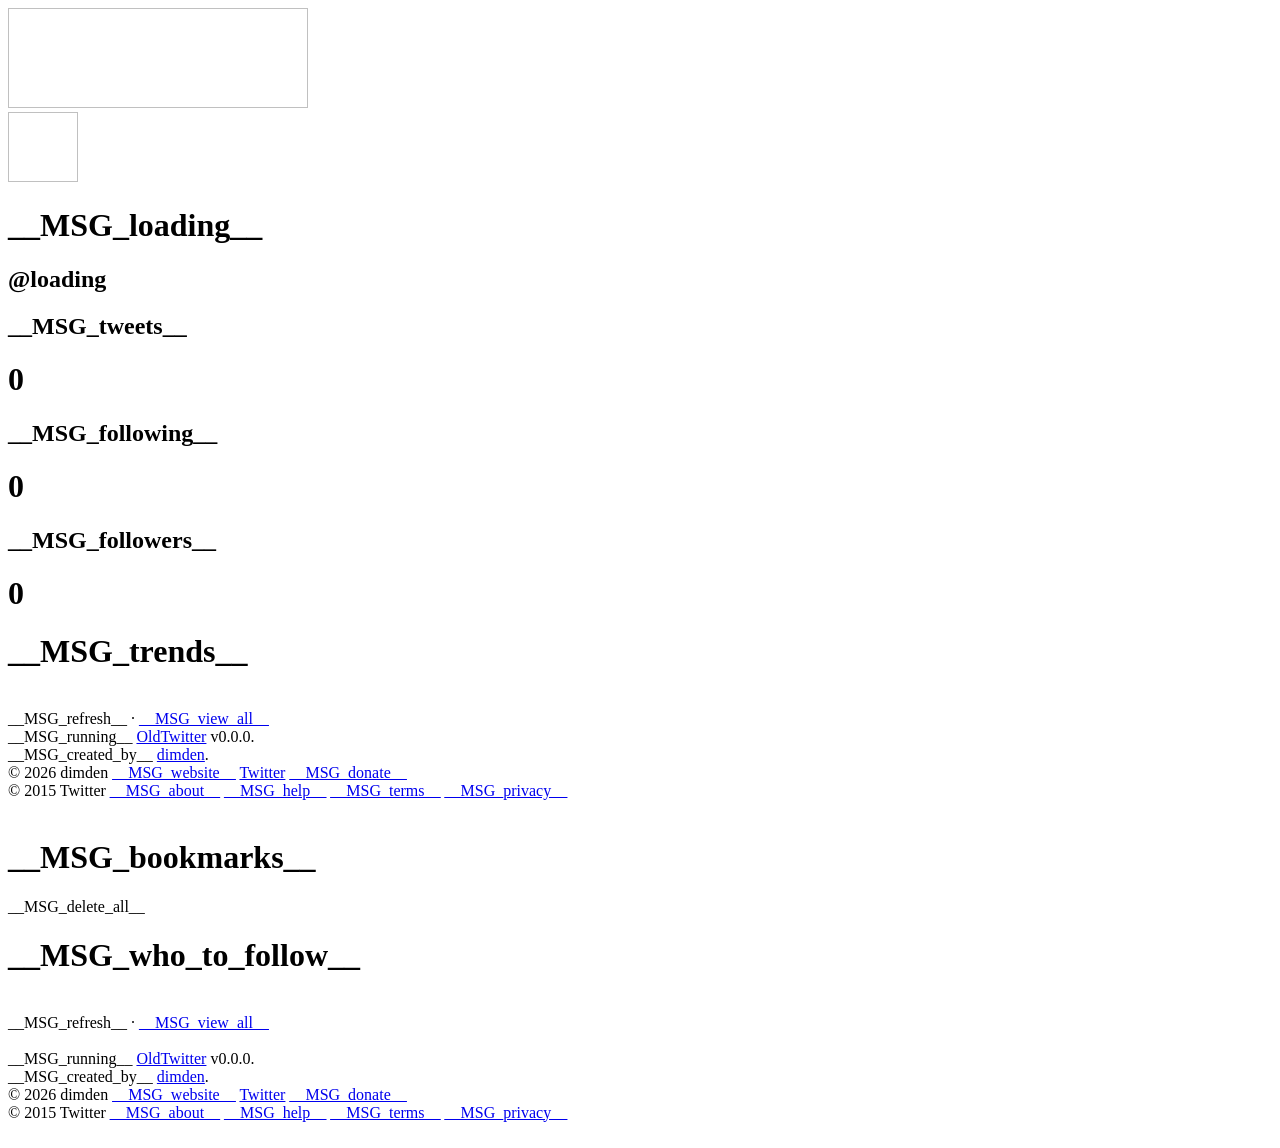
<file: layouts/bookmarks/index.html>
<!DOCTYPE html>
<html lang="en">
<head>
    <meta charset="UTF-8">
    <meta http-equiv="X-UA-Compatible" content="IE=edge">
    <meta name="viewport" content="width=device-width, initial-scale=1.0">
    <title>__MSG_bookmarks__ - __MSG_twitter__</title>
    <link rel="preconnect" href="https://twitter.com">
    <link rel="preconnect" href="https://abs.twimg.com">
    <link rel="preconnect" href="https://pbs.twimg.com">
    <link rel="preconnect" href="https://dimden.dev">
    <link rel="manifest" href="/manifest.json" crossorigin="use-credentials">
</head>
<body id="injected-body">
    <div id="loading-box">
        <div id="loading-box-container">
            <span id="loading-box-text"></span>
        </div>
    </div>
    <header></header>
    <div id="fake-react-root">
        <main id="container">
            <div id="content">
                <div class="cell" id="left-cell">
                    <div id="user-div" class="box">
                        <img id="user-banner" height="100" width="300">
                        <div id="user-data">
                            <a id="user-avatar-link"><img id="user-avatar" width="70" height="70"></a>
                            <a id="user-info">
                                <h1 id="user-name">__MSG_loading__</h1>
                                <h2 id="user-handle">@loading</h2>
                            </a>
                            <div id="user-stats">
                                <div class="user-stat-div">
                                    <h2>__MSG_tweets__</h2>
                                    <h1 id="user-tweets">0</h1>
                                </div>
                                <div class="user-stat-div">
                                    <h2>__MSG_following__</h2>
                                    <h1 id="user-following">0</h1>
                                </div>
                                <div class="user-stat-div">
                                    <h2>__MSG_followers__</h2>
                                    <h1 id="user-followers">0</h1>
                                </div>
                            </div>
                        </div>
                    </div>
                    <div id="trends" class="box">
                        <h1>__MSG_trends__</h1><br>
                        <span id="trends-refresh">__MSG_refresh__</span> <span id="bulletpoint">·</span> <a id="trends-viewall" target="_blank" href="/i/trends?newtwitter=true">__MSG_view_all__</a>
                        <div id="trends-list">
                        </div>
                    </div>
                    <div class="about" id="about-left">
                        <span>
                            __MSG_running__ <a href="https://github.com/dimdenGD/OldTwitter" target="_blank">OldTwitter</a> v<span id="oldtwitter-version-left">0.0.0</span>.<br>
                            __MSG_created_by__ <a href="/dimden" target="_blank">dimden</a>.
                        </span>
                        <br>
                        <div class="about-links">
                            <span>© 2026 dimden</span> 
                            <a href="https://dimden.dev/" target="_blank">__MSG_website__</a>
                            <a href="/dimden">Twitter</a>
                            <a href="https://dimden.dev/donate" target="_blank" id="donate-button">__MSG_donate__</a>
                        </div>
                        <div class="about-links">
                            <span id="twitter-copyright-left">© 2015 Twitter</span> 
                            <a href="/about">__MSG_about__</a>
                            <a href="https://support.twitter.com">__MSG_help__</a>
                            <a href="/tos">__MSG_terms__</a>
                            <a href="/privacy">__MSG_privacy__</a>
                        </div>
                        <br>
                    </div>
                </div>
                <div class="cell" id="center-cell">
                    <div id="bookmarks">
                        <h1>__MSG_bookmarks__</h1>
                        <span id="delete-all">__MSG_delete_all__</span>
                        <br>
                        <section>
                            <div>
                                <div>
                                    <div id="timeline"></div>
                                </div>
                            </div>
                        </section>
                    </div>
                </div>
                <div class="cell" id="right-cell">
                    <div id="wtf" class="box">
                        <h1>__MSG_who_to_follow__</h1><br>
                        <span id="wtf-refresh">__MSG_refresh__</span> <span id="bulletpoint">·</span> <a id="wtf-viewall" target="_blank" href="/i/connect_people?newtwitter=true&user_id=">__MSG_view_all__</a>
                        <br><br>
                        <div id="wtf-list"></div>
                    </div>
                    <div class="about" id="about-right">
                        <span>
                            __MSG_running__ <a href="https://github.com/dimdenGD/OldTwitter" target="_blank">OldTwitter</a> v<span id="oldtwitter-version">0.0.0</span>.<br>
                            __MSG_created_by__ <a href="/dimden" target="_blank">dimden</a>.
                        </span>
                        <br>
                        <div class="about-links">
                            <span>© 2026 dimden</span> 
                            <a href="https://dimden.dev/" target="_blank">__MSG_website__</a>
                            <a href="/dimden">Twitter</a>
                            <a href="https://dimden.dev/donate" target="_blank" id="donate-button">__MSG_donate__</a>
                        </div>
                        <div class="about-links">
                            <span id="twitter-copyright-right">© 2015 Twitter</span> 
                            <a href="/about">__MSG_about__</a>
                            <a href="https://support.twitter.com">__MSG_help__</a>
                            <a href="/tos">__MSG_terms__</a>
                            <a href="/privacy">__MSG_privacy__</a>
                        </div>
                        <br>
                    </div>
                </div>
            </div>
        </main>
    </div>
</body>
</html>
</file>
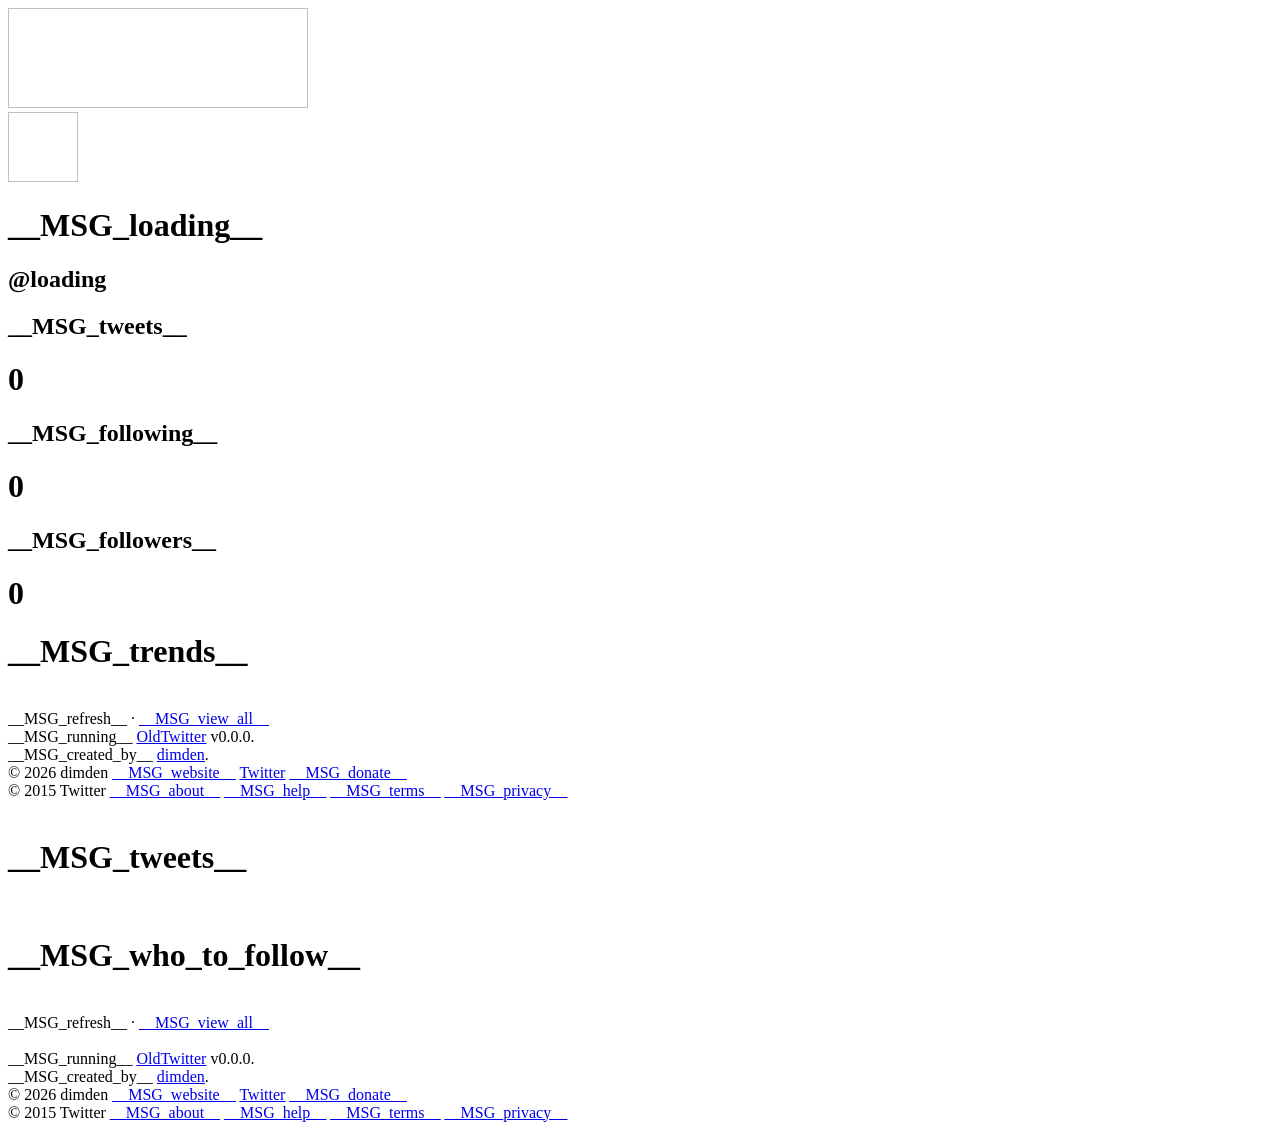
<file: layouts/itl/index.html>
<!DOCTYPE html>
<html lang="en">
<head>
    <meta charset="UTF-8">
    <meta http-equiv="X-UA-Compatible" content="IE=edge">
    <meta name="viewport" content="width=device-width, initial-scale=1.0">
    <title>__MSG_tweets__ - __MSG_twitter__</title>
    <link rel="preconnect" href="https://twitter.com">
    <link rel="preconnect" href="https://abs.twimg.com">
    <link rel="preconnect" href="https://pbs.twimg.com">
    <link rel="preconnect" href="https://dimden.dev">
    <link rel="manifest" href="/manifest.json" crossorigin="use-credentials">
</head>
<body id="injected-body">
    <div id="loading-box">
        <div id="loading-box-container">
            <span id="loading-box-text"></span>
        </div>
    </div>
    <header></header>
    <div id="fake-react-root">
        <main id="container">
            <div id="content">
                <div class="cell" id="left-cell">
                    <div id="user-div" class="box">
                        <img id="user-banner" height="100" width="300">
                        <div id="user-data">
                            <a id="user-avatar-link"><img id="user-avatar" width="70" height="70"></a>
                            <a id="user-info">
                                <h1 id="user-name">__MSG_loading__</h1>
                                <h2 id="user-handle">@loading</h2>
                            </a>
                            <div id="user-stats">
                                <a class="user-stat-div" id="user-tweets-div">
                                    <h2>__MSG_tweets__</h2>
                                    <h1 id="user-tweets">0</h1>
                                </a>
                                <a class="user-stat-div" id="user-following-div">
                                    <h2>__MSG_following__</h2>
                                    <h1 id="user-following">0</h1>
                                </a>
                                <a class="user-stat-div" id="user-followers-div">
                                    <h2>__MSG_followers__</h2>
                                    <h1 id="user-followers">0</h1>
                                </a>
                            </div>
                        </div>
                    </div>
                    <div id="trends" class="box">
                        <h1>__MSG_trends__</h1><br>
                        <span id="trends-refresh">__MSG_refresh__</span> <span id="bulletpoint">·</span> <a id="trends-viewall" target="_blank" href="/i/trends?newtwitter=true">__MSG_view_all__</a>
                        <div id="trends-list">
                        </div>
                    </div>
                    <div class="about" id="about-left">
                        <span>
                            __MSG_running__ <a href="https://github.com/dimdenGD/OldTwitter" target="_blank">OldTwitter</a> v<span id="oldtwitter-version-left">0.0.0</span>.<br>
                            __MSG_created_by__ <a href="/dimden" target="_blank">dimden</a>.
                        </span>
                        <br>
                        <div class="about-links">
                            <span>© 2026 dimden</span> 
                            <a href="https://dimden.dev/" target="_blank">__MSG_website__</a>
                            <a href="/dimden">Twitter</a>
                            <a href="https://dimden.dev/donate" target="_blank" id="donate-button">__MSG_donate__</a>
                        </div>
                        <div class="about-links">
                            <span id="twitter-copyright-left">© 2015 Twitter</span> 
                            <a href="/about">__MSG_about__</a>
                            <a href="https://support.twitter.com">__MSG_help__</a>
                            <a href="/tos">__MSG_terms__</a>
                            <a href="/privacy">__MSG_privacy__</a>
                        </div>
                        <br>
                    </div>
                </div>
                <div class="cell" id="center-cell">
                    <div id="itl">
                        <h1 id="itl-header">__MSG_tweets__</h1>
                        <br>
                        <section>
                            <div>
                                <div>
                                    <div id="timeline"></div>
                                </div>
                            </div>
                        </section>
                        <div id="user-list" class="box"></div>
                    </div>
                </div>
                <div class="cell" id="right-cell">
                    <div id="wtf" class="box">
                        <h1>__MSG_who_to_follow__</h1><br>
                        <span id="wtf-refresh">__MSG_refresh__</span> <span id="bulletpoint">·</span> <a id="wtf-viewall" target="_blank" href="/i/connect_people?newtwitter=true&user_id=">__MSG_view_all__</a>
                        <br><br>
                        <div id="wtf-list"></div>
                    </div>
                    <div class="about" id="about-right">
                        <span>
                            __MSG_running__ <a href="https://github.com/dimdenGD/OldTwitter" target="_blank">OldTwitter</a> v<span id="oldtwitter-version">0.0.0</span>.<br>
                            __MSG_created_by__ <a href="/dimden" target="_blank">dimden</a>.
                        </span>
                        <br>
                        <div class="about-links">
                            <span>© 2026 dimden</span> 
                            <a href="https://dimden.dev/" target="_blank">__MSG_website__</a>
                            <a href="/dimden">Twitter</a>
                            <a href="https://dimden.dev/donate" target="_blank" id="donate-button">__MSG_donate__</a>
                        </div>
                        <div class="about-links">
                            <span id="twitter-copyright-right">© 2015 Twitter</span> 
                            <a href="/about">__MSG_about__</a>
                            <a href="https://support.twitter.com">__MSG_help__</a>
                            <a href="/tos">__MSG_terms__</a>
                            <a href="/privacy">__MSG_privacy__</a>
                        </div>
                        <br>
                    </div>
                </div>
            </div>
        </main>
    </div>
</body>
</html>
</file>
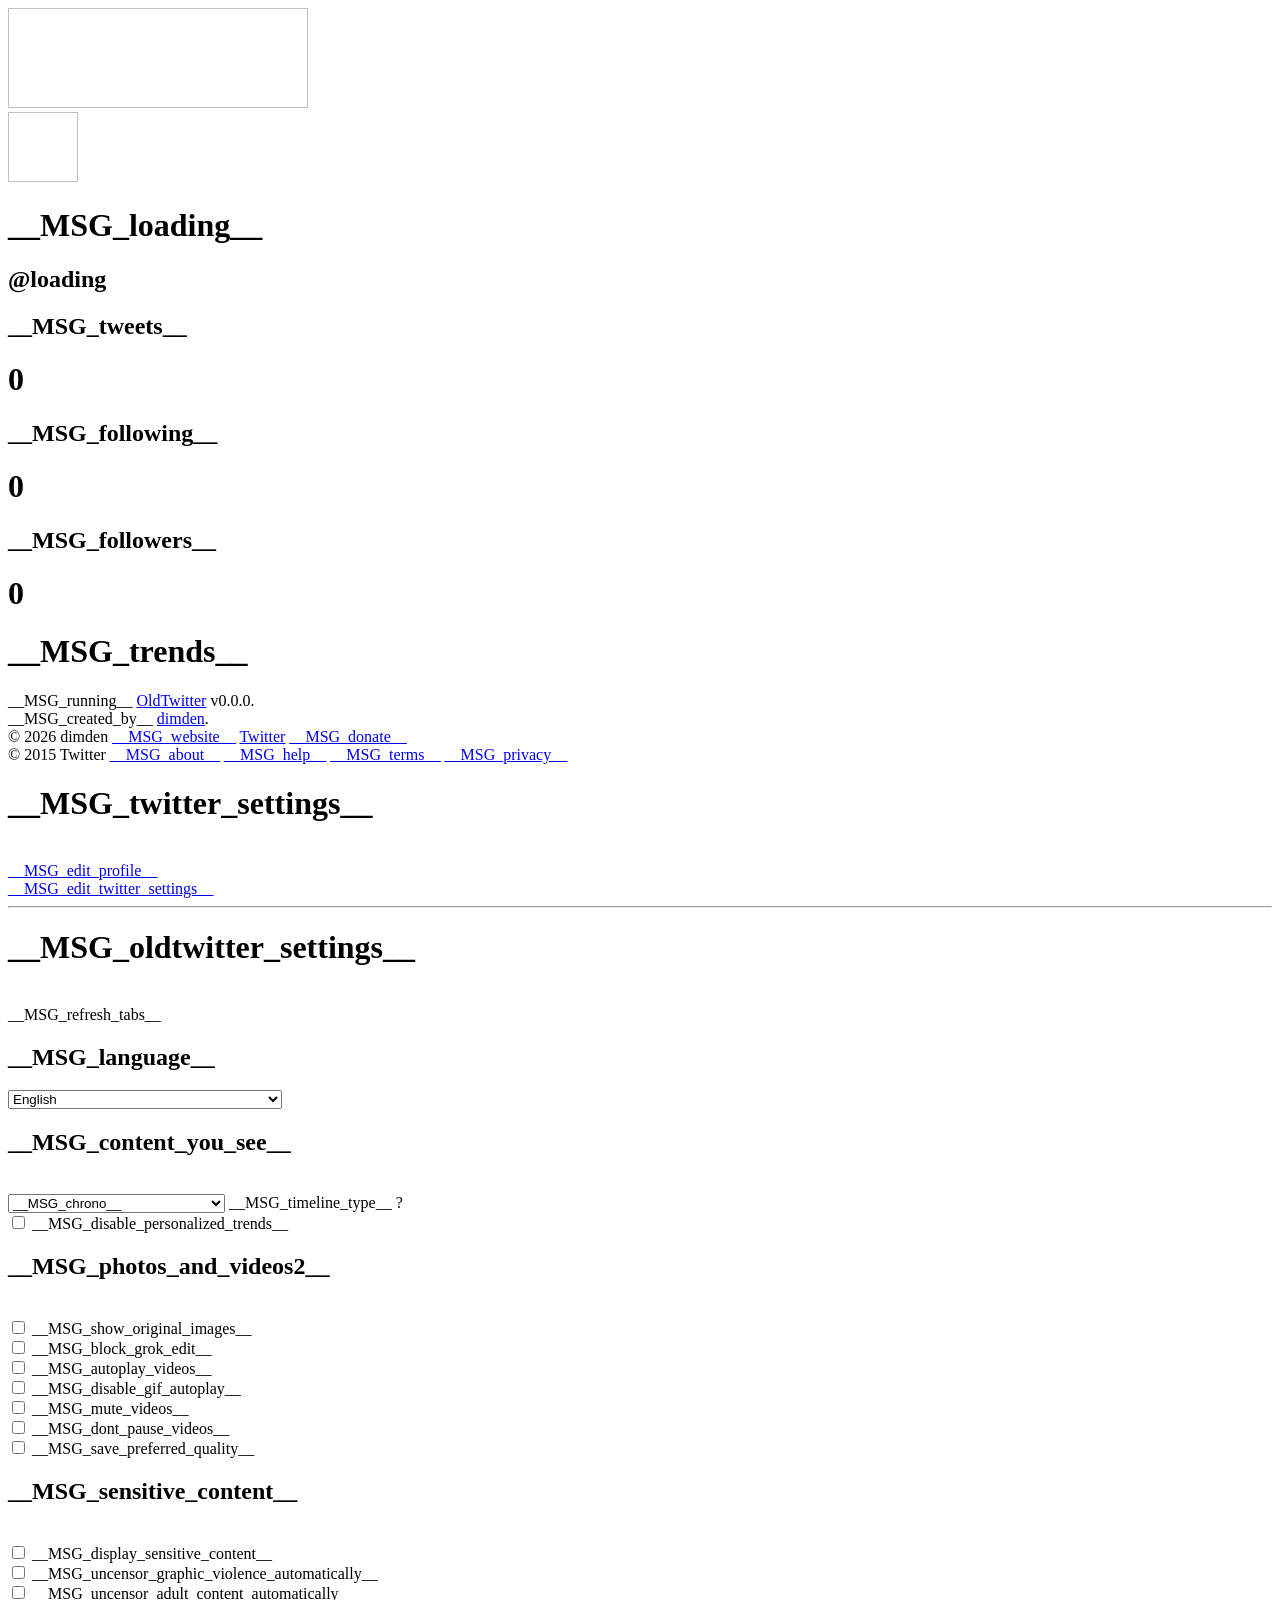
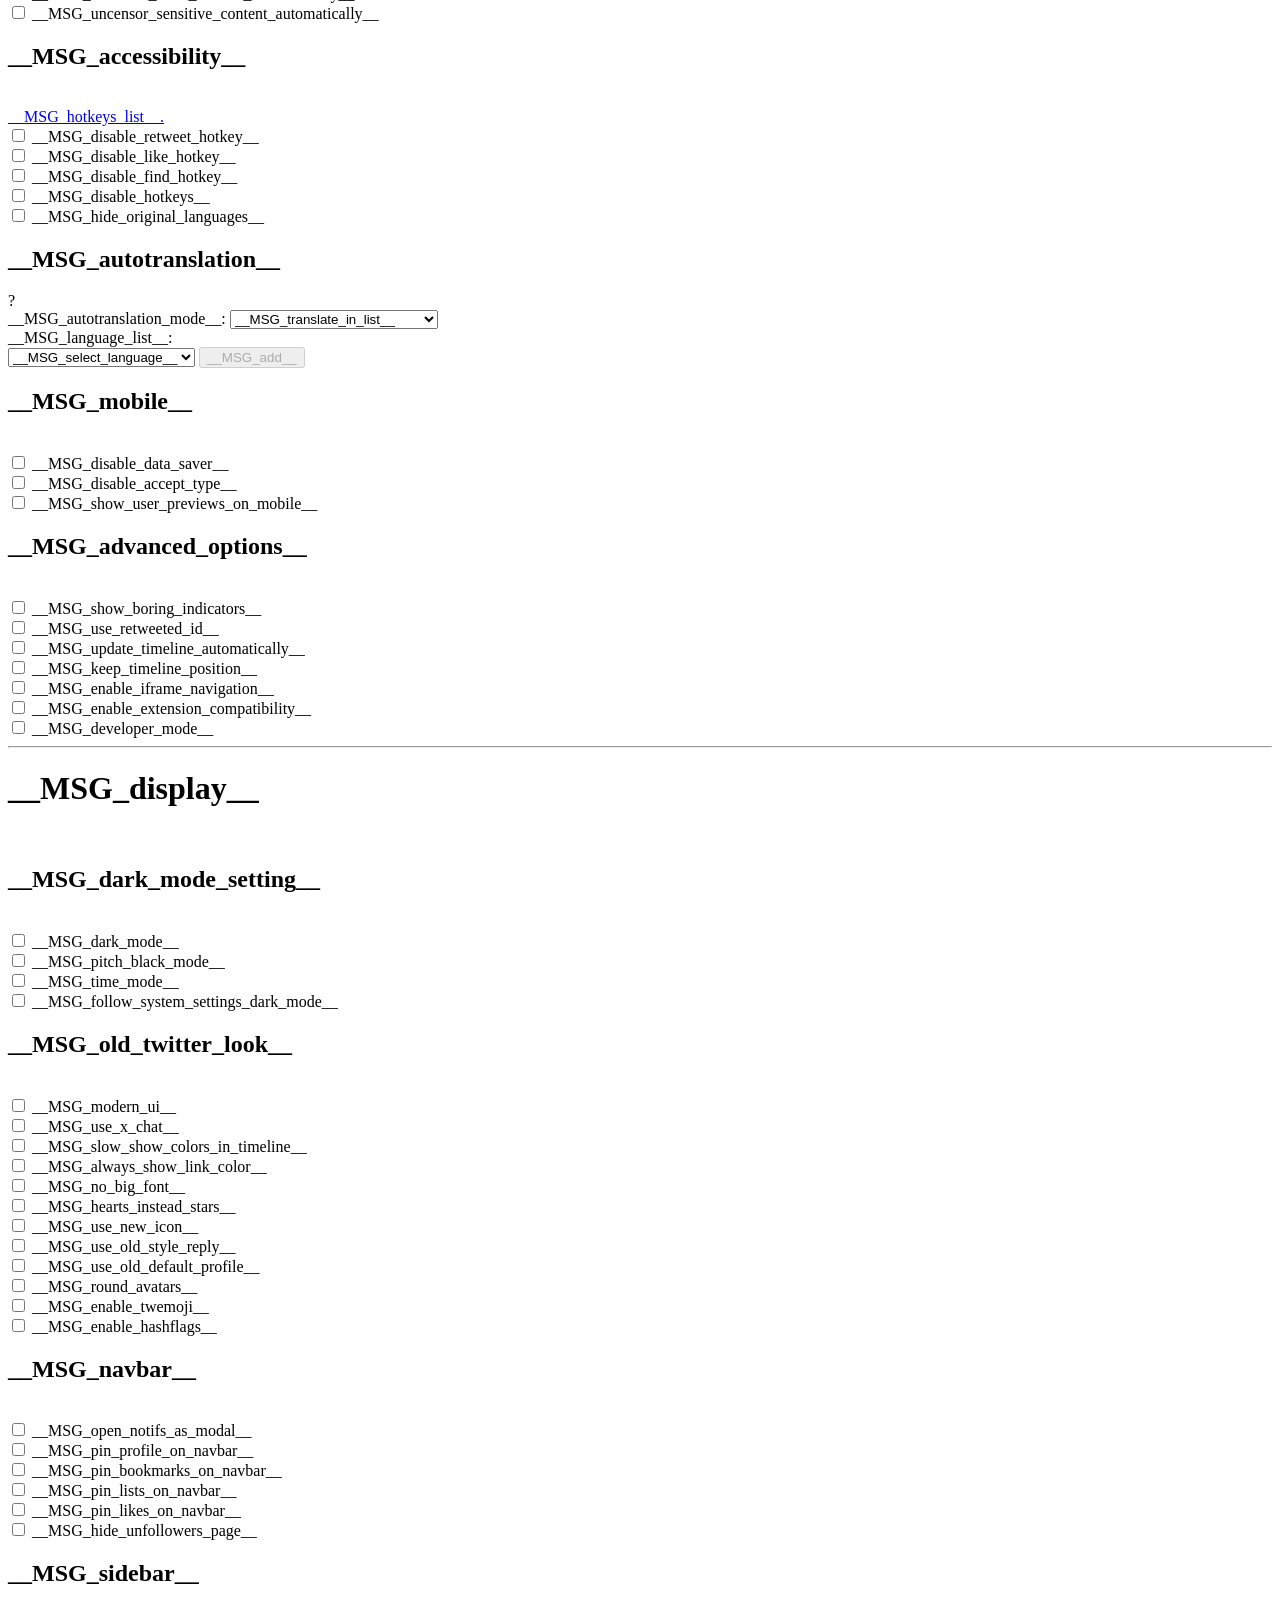
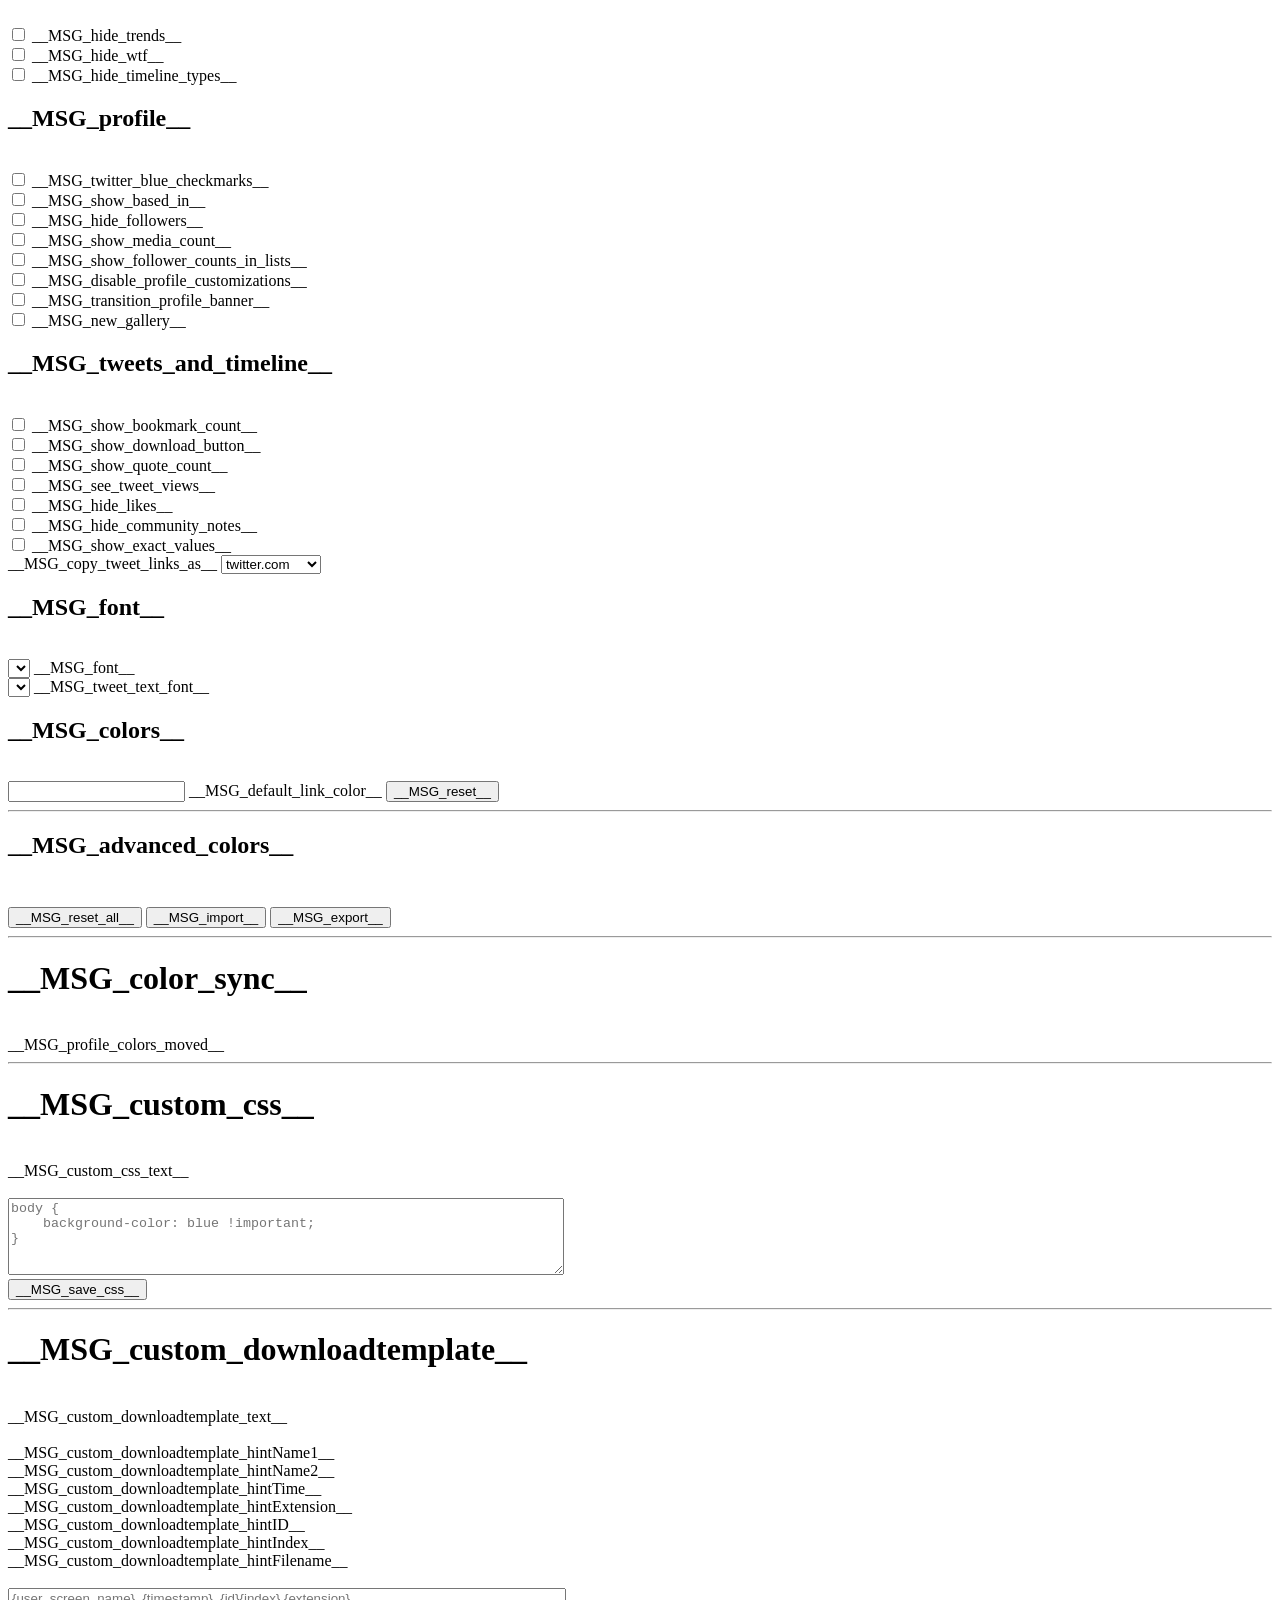
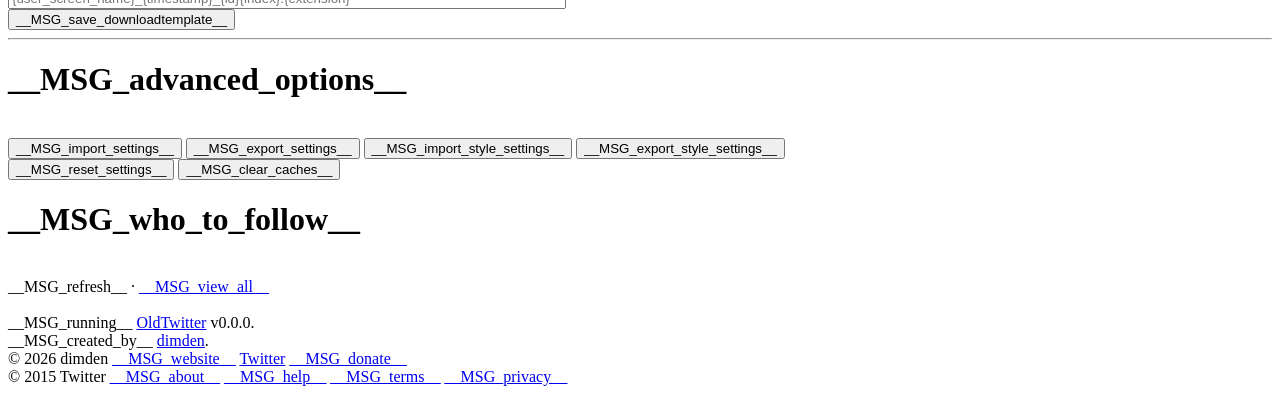
<file: layouts/settings/index.html>
<!DOCTYPE html>
<html lang="en">
<head>
    <meta charset="UTF-8">
    <meta http-equiv="X-UA-Compatible" content="IE=edge">
    <meta name="viewport" content="width=device-width, initial-scale=1.0">
    <title>__MSG_settings__ - __MSG_twitter__</title>
    <link rel="preconnect" href="https://twitter.com">
    <link rel="preconnect" href="https://abs.twimg.com">
    <link rel="manifest" href="/manifest.json" crossorigin="use-credentials">
</head>
<body id="injected-body">
    <div id="loading-box">
        <div id="loading-box-container">
            <span id="loading-box-text"></span>
        </div>
    </div>
    <header></header>
    <main id="container">
		<div id="content">
            <div class="cell" id="left-cell">
                <div id="user-div" class="box">
                    <img id="user-banner" height="100" width="300">
                    <div id="user-data">
                        <a id="user-avatar-link"><img id="user-avatar" width="70" height="70"></a>
                        <a id="user-info">
                            <h1 id="user-name">__MSG_loading__</h1>
                            <h2 id="user-handle">@loading</h2>
                        </a>
                        <div id="user-stats">
                            <a class="user-stat-div" id="user-tweets-div">
                                <h2>__MSG_tweets__</h2>
                                <h1 id="user-tweets">0</h1>
                            </a>
                            <a class="user-stat-div" id="user-following-div">
                                <h2>__MSG_following__</h2>
                                <h1 id="user-following">0</h1>
                            </a>
                            <a class="user-stat-div" id="user-followers-div">
                                <h2>__MSG_followers__</h2>
                                <h1 id="user-followers">0</h1>
                            </a>
                        </div>
                    </div>
                </div>
                <div id="trends" class="box">
                    <h1>__MSG_trends__</h1>
                    <div id="trends-list">
                    </div>
                </div>
                <div class="about" id="about-left">
                    <span>
                        __MSG_running__ <a href="https://github.com/dimdenGD/OldTwitter" target="_blank">OldTwitter</a> v<span id="oldtwitter-version-left">0.0.0</span>.<br>
                        __MSG_created_by__ <a href="/dimden" target="_blank">dimden</a>.
                    </span>
                    <br>
                    <div class="about-links">
                        <span>© 2026 dimden</span> 
                        <a href="https://dimden.dev/" target="_blank">__MSG_website__</a>
                        <a href="/dimden">Twitter</a>
                        <a href="https://dimden.dev/donate" target="_blank" id="donate-button">__MSG_donate__</a>
                    </div>
                    <div class="about-links">
                        <span id="twitter-copyright-left">© 2015 Twitter</span> 
                        <a href="/about">__MSG_about__</a>
                        <a href="https://support.twitter.com">__MSG_help__</a>
                        <a href="/tos">__MSG_terms__</a>
                        <a href="/privacy">__MSG_privacy__</a>
                    </div>
                </div>
            </div>
            <div class="cell" id="center-cell">
                <div id="settings" class="box">
                    <h1>__MSG_twitter_settings__</h1><br>
                    <a href="/settings/profile?newtwitter=true">__MSG_edit_profile__</a><br>
                    <a href="/settings?newtwitter=true">__MSG_edit_twitter_settings__</a><br>                    
                    <hr>
                    <h1>__MSG_oldtwitter_settings__</h1><br>
                    <span>__MSG_refresh_tabs__</span><br>      
                    <label for="show-topic-tweets"><h2>__MSG_language__</h2></label>
                    <div class="setting">
                        <select id="language">
                            <option value="en">English</option>
                            <option value="es">Español (Spanish)</option>
                            <option value="de">Deutsch (German)</option>
                            <option value="ru">Русский (Russian)</option>
                            <option value="pt_BR">Português do Brasil (Brazilian Portuguese)</option>
                            <option value="zh_CN">简体中文 (Simplified Chinese)</option>
                            <option value="zh_TW">繁體中文 (Traditional Chinese)</option>
                            <option value="ja">日本語 (Japanese)</option>
                            <option value="ko">한국어 (Korean)</option>
                            <option value="fr">Français (French)</option>
                            <option value="tr">Türkçe (Turkish)</option>
                            <option value="ar">العربية  (Arabic)</option>
                            <option value="pl">Polski (Polish)</option>
                            <option value="uk">Українська (Ukrainian)</option>
                            <option value="it">Italiano (Italian)</option>
                            <option value="th">ภาษาไทย (Thai)</option>
                            <option value="vi">Tiếng Việt (Vietnamese)</option>
                            <option value="sv">Svenska (Swedish)</option>
                            <option value="id">Indonesian (Bahasa Indonesia)</option>
                            <option value="sr">Srpski (Serbian)</option>
                            <option value="ro">Română (Romanian)</option>
                            <option value="lv">Latviešu (Latvian)</option>
                            <option value="cs">Český (Czech)</option>
                            <option value="el">Ελληνικά (Greek)</option>
                            <option value="bg">Български (Bulgarian)</option>
                            <option value="nl">Nederlands (Dutch)</option>
                            <option value="nb">Norsk Bokmål (Norwegian Bokmål)</option>
                            <option value="tl">Tagalog (Filipino)</option>
                            <option value="is">Icelandic (íslenska)</option>
                            <option value="he">עִברִית (Hebrew)</option>
                            <option value="ne">नेपाली (Nepali)</option>
                            <option value="ca">Català (Catalan)</option>
                            <option value="fi">suomi (Finnish)</option>
                            <option value="gl">Galego (Galician)</option>
                        </select>
                        <br><span id="language-warning" hidden>Are you interested in translating OldTwitter? <span id="language-warning-button">Click here</span>.</span>
                    </div>
                    
                    <h2>__MSG_content_you_see__</h2><br>
                    <div class="setting">
                        <select id="tl-type">
                            <option value="chrono">__MSG_chrono__</option>
                            <option value="chrono-no-retweets">__MSG_chrono_no_retweets__</option>
                            <option value="chrono-retweets">__MSG_chrono_retweets__</option>
                            <option value="algo">__MSG_algov2__</option>
                            <option value="popular-from-follows">__MSG_popular_from_follows__</option>
                        </select>
                        <label for="tl-type">__MSG_timeline_type__</label> <span class="option-help" id="tl-help">?</span>
                    </div>
                    <div class="setting" id="stt-div" hidden>
                        <input type="checkbox" id="show-topic-tweets"> <label for="show-topic-tweets">__MSG_show_topic_tweets__</label>
                    </div>
                    <div class="setting">
                        <input type="checkbox" id="disable-personalized-trends"> <label for="disable-personalized-trends">__MSG_disable_personalized_trends__</label>
                    </div>
                    <h2>__MSG_photos_and_videos2__</h2><br>
                    <div class="setting">
                        <input type="checkbox" id="show-original-images"> <label for="show-original-images">__MSG_show_original_images__</label>
                    </div>
                    <div class="setting">
                        <input type="checkbox" id="block-grok-edit"> <label for="block-grok-edit">__MSG_block_grok_edit__</label>
                    </div>
                    <div class="setting">
                        <input type="checkbox" id="autoplay-videos"> <label for="autoplay-videos">__MSG_autoplay_videos__</label>
                    </div>
                    <div class="setting">
                        <input type="checkbox" id="disable-gif-autoplay"> <label for="disable-gif-autoplay">__MSG_disable_gif_autoplay__</label>
                    </div>
                    <div class="setting">
                        <input type="checkbox" id="mute-videos"> <label for="mute-videos">__MSG_mute_videos__</label>
                    </div>
                    <div class="setting">
                        <input type="checkbox" id="dont-pause-videos"> <label for="dont-pause-videos">__MSG_dont_pause_videos__</label>
                    </div>
                    <div class="setting">
                        <input type="checkbox" id="save-preferred-quality"> <label for="save-preferred-quality">__MSG_save_preferred_quality__</label>
                    </div>
                    <h2>__MSG_sensitive_content__</h2><br>
                    <div class="setting">
                        <input type="checkbox" id="display-sensitive-content"> <label for="display-sensitive-content">__MSG_display_sensitive_content__</label>
                    </div>
                    <div class="setting">
                        <input type="checkbox" id="uncensor-graphic-violence-automatically"> <label for="uncensor-graphic-violence-automatically">__MSG_uncensor_graphic_violence_automatically__</label>
                    </div>
                    <div class="setting">
                        <input type="checkbox" id="uncensor-adult-content-automatically"> <label for="uncensor-adult-content-automatically">__MSG_uncensor_adult_content_automatically__</label>
                    </div>
                    <div class="setting">
                        <input type="checkbox" id="uncensor-sensitive-content-automatically"> <label for="uncensor-sensitive-content-automatically">__MSG_uncensor_sensitive_content_automatically__</label>
                    </div>
                    
                    <h2>__MSG_accessibility__</h2><br>
                    <div class="setting">
                        <a target="_blank" href="https://github.com/dimdenGD/OldTwitter#hotkeys">__MSG_hotkeys_list__.</a>
                    </div>
                    <div class="setting">
                        <input type="checkbox" id="disable-retweet-hotkey"> <label for="disable-retweet-hotkey">__MSG_disable_retweet_hotkey__</label>
                    </div>
                    <div class="setting">
                        <input type="checkbox" id="disable-like-hotkey"> <label for="disable-like-hotkey">__MSG_disable_like_hotkey__</label>
                    </div>
                    <div class="setting">
                        <input type="checkbox" id="disable-find-hotkey"> <label for="disable-find-hotkey">__MSG_disable_find_hotkey__</label>
                    </div>
                    <div class="setting">
                        <input type="checkbox" id="disable-hotkeys"> <label for="disable-hotkeys">__MSG_disable_hotkeys__</label>
                    </div>
					<div class="setting">
                        <input type="checkbox" id="hide-original-languages"> <label for="hide-original-languages">__MSG_hide_original_languages__</label>
                    </div>

                    <h2>__MSG_autotranslation__</h2> <span class="option-help" id="autotl-help">?</span><br>
                    <div class="setting">
                        <span>__MSG_autotranslation_mode__:</span>
                        <select id="autotranslation-mode">
                            <option value="whitelist">__MSG_translate_in_list__</option>
                            <option value="blacklist">__MSG_translate_not_in_list__</option>
                        </select>
                    </div>
                    <div class="setting">
                        <span>__MSG_language_list__:</span>
                        <div id="autotranslate-languages"></div>
                    </div>
                    <div class="setting">
                        <select id="autotranslate-language-list">
                            <option value="select">__MSG_select_language__</option>
                        </select>
                        <button id="add-autotranslate-language" class="nice-button" disabled>__MSG_add__</button>
                    </div>
                    <div id="mobile-setting">
                        <h2>__MSG_mobile__</h2><br>
                        <div class="setting" id="disable-data-saver-div">
                            <input type="checkbox" id="disable-data-saver"> <label for="disable-data-saver">__MSG_disable_data_saver__</label>
                        </div>
                        <div class="setting" id="disable-accept-type-div">
                            <input type="checkbox" id="disable-accept-type"> <label for="disable-accept-type">__MSG_disable_accept_type__</label>
                        </div>
                        <div class="setting" id="show-user-previews-on-mobile-div">
                            <input type="checkbox" id="show-user-previews-on-mobile"> <label for="show-user-previews-on-mobile">__MSG_show_user_previews_on_mobile__</label>
                        </div>
                        </div>
                    <h2>__MSG_advanced_options__</h2><br>
                    <div class="setting">
                        <input type="checkbox" id="show-boring-indicators"> <label for="show-boring-indicators">__MSG_show_boring_indicators__</label>
                    </div>
                    <div class="setting">
                        <input type="checkbox" id="use-retweeted-id"> <label for="use-retweeted-id">__MSG_use_retweeted_id__</label>
                    </div>
                    <div class="setting">
                        <input type="checkbox" id="update-timeline-automatically"> <label for="update-timeline-automatically">__MSG_update_timeline_automatically__</label>
                    </div>
                    <div class="setting">
                        <input type="checkbox" id="keep-timeline-position"> <label for="keep-timeline-position">__MSG_keep_timeline_position__</label>
                    </div>
                    <div class="setting" id="enable-iframe-navigation-div">
                        <input type="checkbox" id="enable-iframe-navigation"> <label for="enable-iframe-navigation">__MSG_enable_iframe_navigation__</label>
                    </div>
                    <div class="setting">
                        <input type="checkbox" id="extension-compatibility-mode"> <label for="extension-compatibility-mode">__MSG_enable_extension_compatibility__</label>
                    </div>
                    <div class="setting">
                        <input type="checkbox" id="developer-mode"> <label for="developer-mode">__MSG_developer_mode__</label>
                    </div>
                    <hr>
                    <h1>__MSG_display__</h1><br>
                    <h2>__MSG_dark_mode_setting__</h2><br>
                    <div class="setting">
                        <input type="checkbox" id="dark-mode"> <label for="dark-mode" id="dark-mode-text">__MSG_dark_mode__</label>
                    </div>
                    <div class="setting">
                        <input type="checkbox" id="pitch-black-mode"> <label for="pitch-black-mode">__MSG_pitch_black_mode__</label>
                    </div>
                    <div class="setting">
                        <input type="checkbox" id="time-mode"> <label for="time-mode" id="time-mode-text">__MSG_time_mode__</label>
                    </div>
                    <div class="setting">
                        <input type="checkbox" id="system-dark-mode"> <label for="system-dark-mode" id="system-dark-mode-text">__MSG_follow_system_settings_dark_mode__</label>
                    </div>
                    
                    <h2>__MSG_old_twitter_look__</h2><br>
                    <div class="setting">
                        <input type="checkbox" id="modern-ui-switch"> <label for="modern-ui-switch">__MSG_modern_ui__</label>
                    </div>
                    <div class="setting">
                        <input type="checkbox" id="use-x-chat"> <label for="use-x-chat">__MSG_use_x_chat__</label>
                    </div>
                    <div class="setting">
                        <input type="checkbox" id="slow-link-colors-in-tl"> <label for="slow-link-colors-in-tl">__MSG_slow_show_colors_in_timeline__</label>
                    </div>
                    <div class="setting">
                        <input type="checkbox" id="always-show-link-color"> <label for="always-show-link-color">__MSG_always_show_link_color__</label>
                    </div>
                    <div class="setting">
                        <input type="checkbox" id="no-big-font"> <label for="no-big-font">__MSG_no_big_font__</label>
                    </div>
                    <div class="setting">
                        <input type="checkbox" id="hearts-instead-stars"> <label for="hearts-instead-stars">__MSG_hearts_instead_stars__</label>
                    </div>
                    <div class="setting">
                        <input type="checkbox" id="use-new-icon"> <label for="use-new-icon">__MSG_use_new_icon__</label>
                    </div>
                    <div class="setting">
                        <input type="checkbox" id="use-old-style-reply"> <label for="use-old-style-reply">__MSG_use_old_style_reply__</label>
                    </div>
                    <div class="setting">
                        <input type="checkbox" id="use-old-default-profile-navbar"> <label for="use-old-default-profile-navbar">__MSG_use_old_default_profile__</label>
                    </div>
                    <div class="setting">
                        <input type="checkbox" id="round-avatars-switch"> <label for="round-avatars-switch">__MSG_round_avatars__</label>
                    </div>
                    <div class="setting">
                        <input type="checkbox" id="enable-twemoji"> <label for="enable-twemoji">__MSG_enable_twemoji__</label>
                    </div>
                    <div class="setting">
                        <input type="checkbox" id="enable-hashflags"> <label for="enable-hashflags">__MSG_enable_hashflags__</label>
                    </div>
                    <div class="setting" style="display: none;">
                        <input type="checkbox" id="enable-promotion"> <label for="enable-promotion"><b>[DEBUG]</b> Show promoted tweets and trends (Only works for algo V1)</label>
                    </div>

                    <h2>__MSG_navbar__</h2><br>
                    <div class="setting">
                        <input type="checkbox" id="open-notifs-as-modal"> <label for="open-notifs-as-modal">__MSG_open_notifs_as_modal__</label>
                    </div>
                    <div class="setting">
                        <input type="checkbox" id="pin-profile-on-navbar"> <label for="pin-profile-on-navbar">__MSG_pin_profile_on_navbar__</label>
                    </div>
                    <div class="setting">
                        <input type="checkbox" id="pin-bookmarks-on-navbar"> <label for="pin-bookmarks-on-navbar">__MSG_pin_bookmarks_on_navbar__</label>
                    </div>
                    <div class="setting">
                        <input type="checkbox" id="pin-lists-on-navbar"> <label for="pin-lists-on-navbar">__MSG_pin_lists_on_navbar__</label>
                    </div>
                    <div class="setting">
                        <input type="checkbox" id="pin-likes-on-navbar"> <label for="pin-likes-on-navbar">__MSG_pin_likes_on_navbar__</label>
                    </div>
                    <div class="setting">
                        <input type="checkbox" id="hide-unfollowers-page"> <label for="hide-unfollowers-page">__MSG_hide_unfollowers_page__</label>
                    </div>

                    <h2>__MSG_sidebar__</h2><br>
                    <div class="setting" id="hide-trends-div">
                        <input type="checkbox" id="hide-trends"> <label for="hide-trends">__MSG_hide_trends__</label>
                    </div>
                    <div class="setting" id="hide-wtf-div">
                        <input type="checkbox" id="hide-wtf"> <label for="hide-wtf">__MSG_hide_wtf__</label>
                    </div>
                    <div class="setting">
                        <input type="checkbox" id="hide-timeline-types"> <label for="hide-timeline-types">__MSG_hide_timeline_types__</label>
                    </div>

                   <h2>__MSG_profile__</h2><br>
                    <div class="setting">
                        <input type="checkbox" id="twitter-blue-checkmarks"> <label for="twitter-blue-checkmarks">__MSG_twitter_blue_checkmarks__</label>
                    </div>
                    <div class="setting">
                        <input type="checkbox" id="show-based-in"> <label for="show-based-in">__MSG_show_based_in__</label>
                    </div>
                    <div class="setting">
                        <input type="checkbox" id="hide-followers"> <label for="hide-followers">__MSG_hide_followers__</label>
                    </div>
                    <div class="setting">
                        <input type="checkbox" id="show-media-count"> <label for="show-media-count">__MSG_show_media_count__</label>
                    </div>
                    <div class="setting">
                        <input type="checkbox" id="show-user-follower-counts-in-lists"> <label for="show-user-follower-counts-in-lists">__MSG_show_follower_counts_in_lists__</label>
                    </div>
                    <div class="setting">
                        <input type="checkbox" id="disable-profile-customizations"> <label for="disable-profile-customizations">__MSG_disable_profile_customizations__</label>
                    </div>
                    <div class="setting">
                        <input type="checkbox" id="transition-profile-banner"> <label for="transition-profile-banner">__MSG_transition_profile_banner__</label>
                    </div>
                    <div class="setting">
                        <input type="checkbox" id="new-gallery"> <label for="new-gallery">__MSG_new_gallery__</label>
                    </div>
                    
                    <h2>__MSG_tweets_and_timeline__</h2><br>
                    <div class="setting">
                        <input type="checkbox" id="show-bookmark-count"> <label for="show-bookmark-count">__MSG_show_bookmark_count__</label>
                    </div>
                    <div class="setting">
                        <input type="checkbox" id="show-download-button"> <label for="show-download-button">__MSG_show_download_button__</label>
                    </div>
                    <div class="setting">
                        <input type="checkbox" id="show-quote-count"> <label for="show-quote-count">__MSG_show_quote_count__</label>
                    </div>
                    <div class="setting">
                        <input type="checkbox" id="see-tweet-views"> <label for="see-tweet-views">__MSG_see_tweet_views__</label>
                    </div>
                    <div class="setting">
                        <input type="checkbox" id="hide-likes"> <label for="hide-likes">__MSG_hide_likes__</label>
                    </div>
                    <div class="setting">
                        <input type="checkbox" id="hide-community-notes"> <label for="hide-community-notes">__MSG_hide_community_notes__</label>
                    </div>
                    <div class="setting">
                        <input type="checkbox" id="show-exact-values"> <label for="show-exact-values">__MSG_show_exact_values__</label>
                    </div>
                    <div class="setting" id="loc-dig" hidden>
                        <input type="checkbox" id="localize-digit"> <label for="localize-digit">__MSG_localize_digit__</label>
                    </div>
                    <div class="setting">
                        <span>__MSG_copy_tweet_links_as__</span> 
                        <select id="copy-links-as">
                            <option value="twitter.com">twitter.com</option>
                            <option value="fxtwitter.com">fxtwitter.com</option>
                            <option value="vxtwitter.com">vxtwitter.com</option>
                            <option value="fixupx.com">fixupx.com</option>
                            <option value="nitter.net">nitter.net</option>
                            <option value="x.com">x.com</option>
                            <option value="custom">custom</option>
                        </select>
                    </div>
                    
                    <h2>__MSG_font__</h2><br>
                    <div class="setting">
                        <select id="font"></select> <label for="font">__MSG_font__</label>
                    </div>
                    <div class="setting">
                        <select id="tweet-font"></select> <label for="tweet-font">__MSG_tweet_text_font__</label>
                    </div>

                    <h2>__MSG_colors__</h2><br>
                    <div class="setting">
                        <input type="text" id="link-color" data-coloris> <label for="link-color">__MSG_default_link_color__</label>
                        <button class="color-reset nice-button" id="link-color-reset">__MSG_reset__</button>
                    </div>
                    
                    <hr>
                    <h2>__MSG_advanced_colors__</h2><br>
                    <div class="setting" id="colors"></div>
                    <div class="setting" style="margin-top:10px">
                        <button class="nice-button" id="reset-all-colors">__MSG_reset_all__</button>
                        <button class="nice-button" id="import-colors">__MSG_import__</button>
                        <button class="nice-button" id="export-colors">__MSG_export__</button>
                    </div>
                    <hr>
                    <h1>__MSG_color_sync__</h1><br>
                    <span>
                        __MSG_profile_colors_moved__
                    </span><br>
                    <hr>
                    <h1>__MSG_custom_css__</h1><br>
                    <span>__MSG_custom_css_text__</span>
                    <br><br>
                    <div class="setting">
                        <textarea type="text" style="height: 71px; width: 550px;" id="custom-css" placeholder="body {&#10;    background-color: blue !important;&#10;}"></textarea>
                    </div>
                    <button class="nice-button" id="custom-css-save">__MSG_save_css__</button>
                    <br>
                    <hr>
                    <h1>__MSG_custom_downloadtemplate__</h1><br>
                    <span>__MSG_custom_downloadtemplate_text__</span><br>
                    <br><span>__MSG_custom_downloadtemplate_hintName1__</span>
                    <br><span>__MSG_custom_downloadtemplate_hintName2__</span>
                    <br><span>__MSG_custom_downloadtemplate_hintTime__</span>
                    <br><span>__MSG_custom_downloadtemplate_hintExtension__</span>
                    <br><span>__MSG_custom_downloadtemplate_hintID__</span>
                    <br><span>__MSG_custom_downloadtemplate_hintIndex__</span>
                    <br><span>__MSG_custom_downloadtemplate_hintFilename__</span>
                    <br><br>
                    <div class="setting">
                        <input type="text" style="width: 550px;" id="custom-download" placeholder="{user_screen_name}_{timestamp}_{id}{index}.{extension}"></input>
                    </div>
                    <button class="nice-button" id="custom-download-save">__MSG_save_downloadtemplate__</button>
                    <hr>
                    <h1>__MSG_advanced_options__</h1><br>
                    <div class="setting" id="advanced-settings">
                        <button class="nice-button" id="import-settings">__MSG_import_settings__</button>
                        <button class="nice-button" id="export-settings">__MSG_export_settings__</button>
                        <button class="nice-button" id="import-style">__MSG_import_style_settings__</button>
                        <button class="nice-button" id="export-style">__MSG_export_style_settings__</button>
                        <br>
                        <button class="nice-button nice-red-button" id="reset-settings">__MSG_reset_settings__</button>
                        <button class="nice-button nice-red-button" id="clear-caches">__MSG_clear_caches__</button>
                        <button class="nice-button nice-red-button" id="clear-ot-token" hidden>__MSG_clear_ot_token__</button>
                    </div>
                </div>
            </div>
            <div class="cell" id="right-cell">
                <div id="wtf" class="box">
                    <h1>__MSG_who_to_follow__</h1><br>
                    <span id="wtf-refresh">__MSG_refresh__</span> <span id="bulletpoint">·</span> <a id="wtf-viewall" target="_blank" href="/i/connect_people?newtwitter=true&user_id=">__MSG_view_all__</a>
                    <br><br>
                    <div id="wtf-list"></div>
                </div>
                <div class="about" id="about-right">
                    <span>
                        __MSG_running__ <a href="https://github.com/dimdenGD/OldTwitter" target="_blank">OldTwitter</a> v<span id="oldtwitter-version">0.0.0</span>.<br>
                        __MSG_created_by__ <a href="/dimden" target="_blank">dimden</a>.
                    </span>
                    <br>
                    <div class="about-links">
                        <span>© 2026 dimden</span> 
                        <a href="https://dimden.dev/" target="_blank">__MSG_website__</a>
                        <a href="/dimden">Twitter</a>
                        <a href="https://dimden.dev/donate" target="_blank" id="donate-button">__MSG_donate__</a>
                    </div>
                    <div class="about-links">
                        <span id="twitter-copyright-right">© 2015 Twitter</span> 
                        <a href="/about">__MSG_about__</a>
                        <a href="https://support.twitter.com">__MSG_help__</a>
                        <a href="/tos">__MSG_terms__</a>
                        <a href="/privacy">__MSG_privacy__</a>
                    </div>
                </div>
            </div>
        </div>
    </main>
</body>
</html>
</file>
